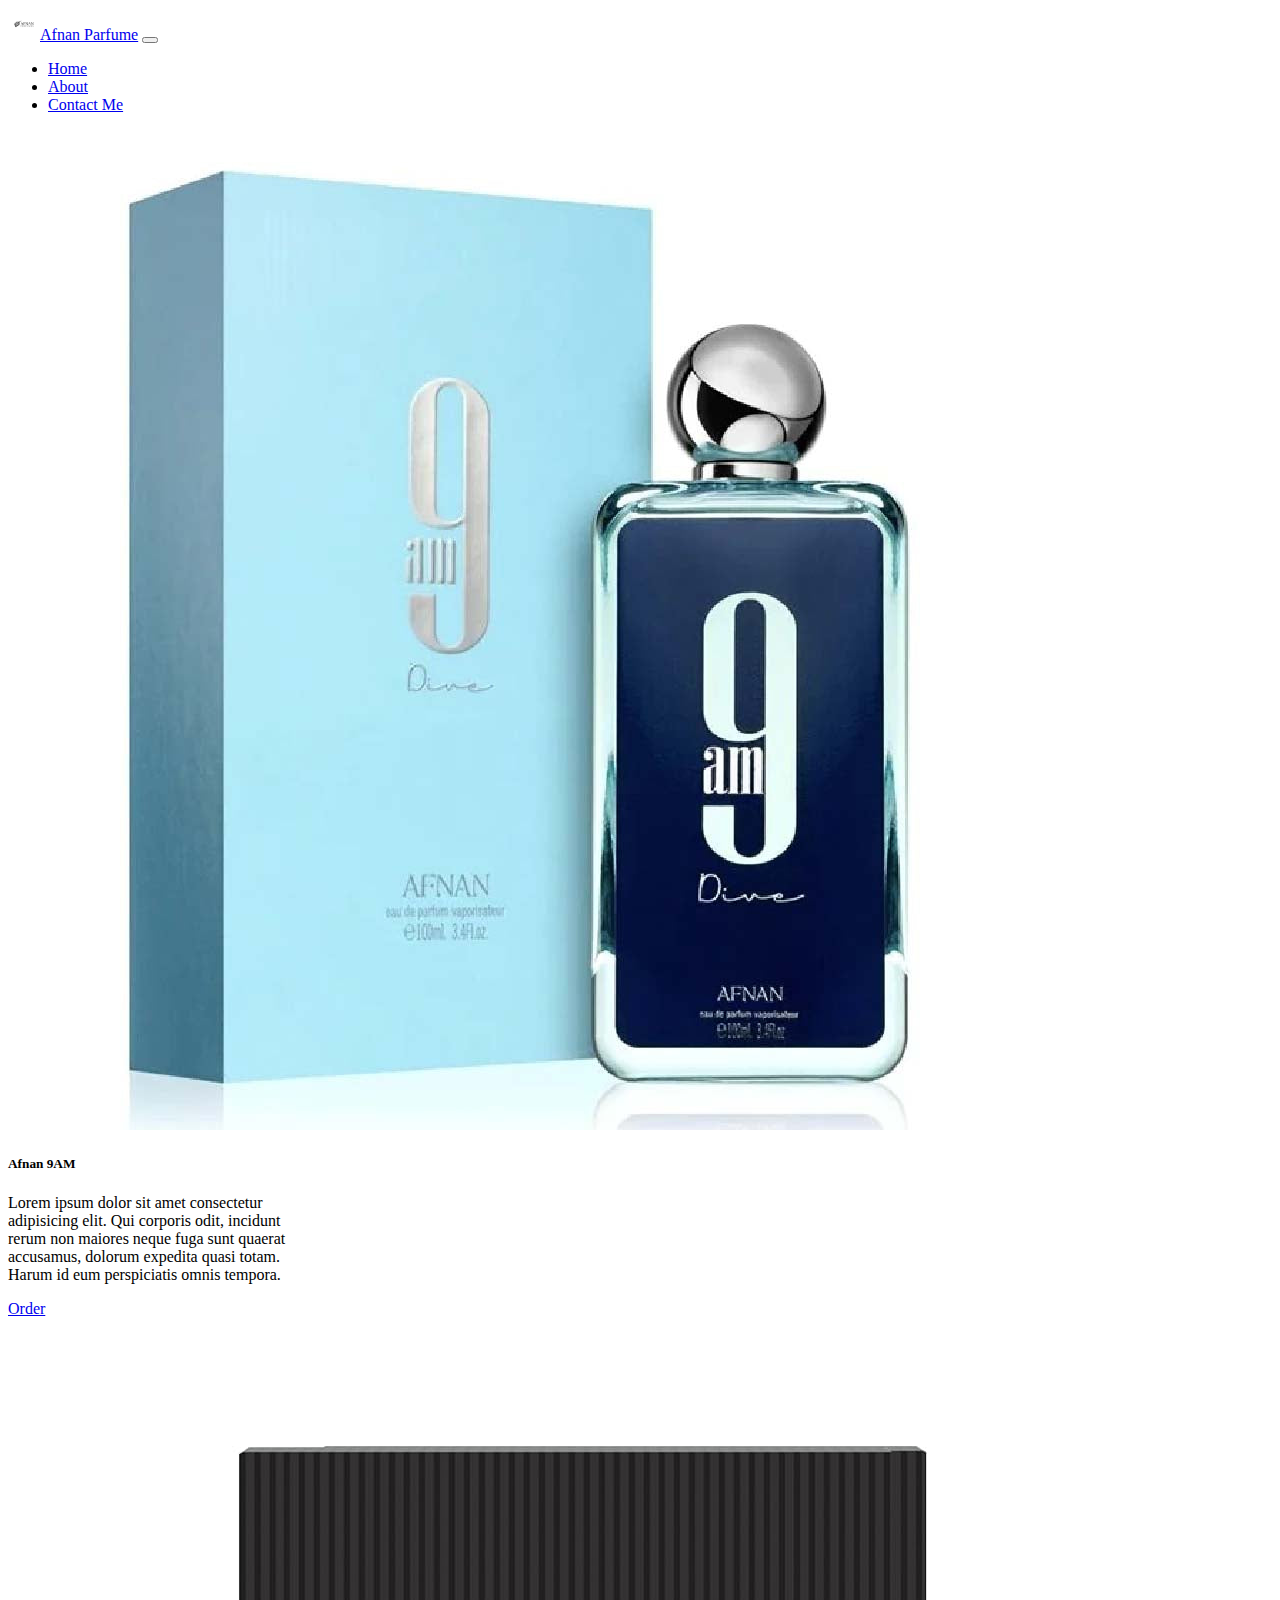
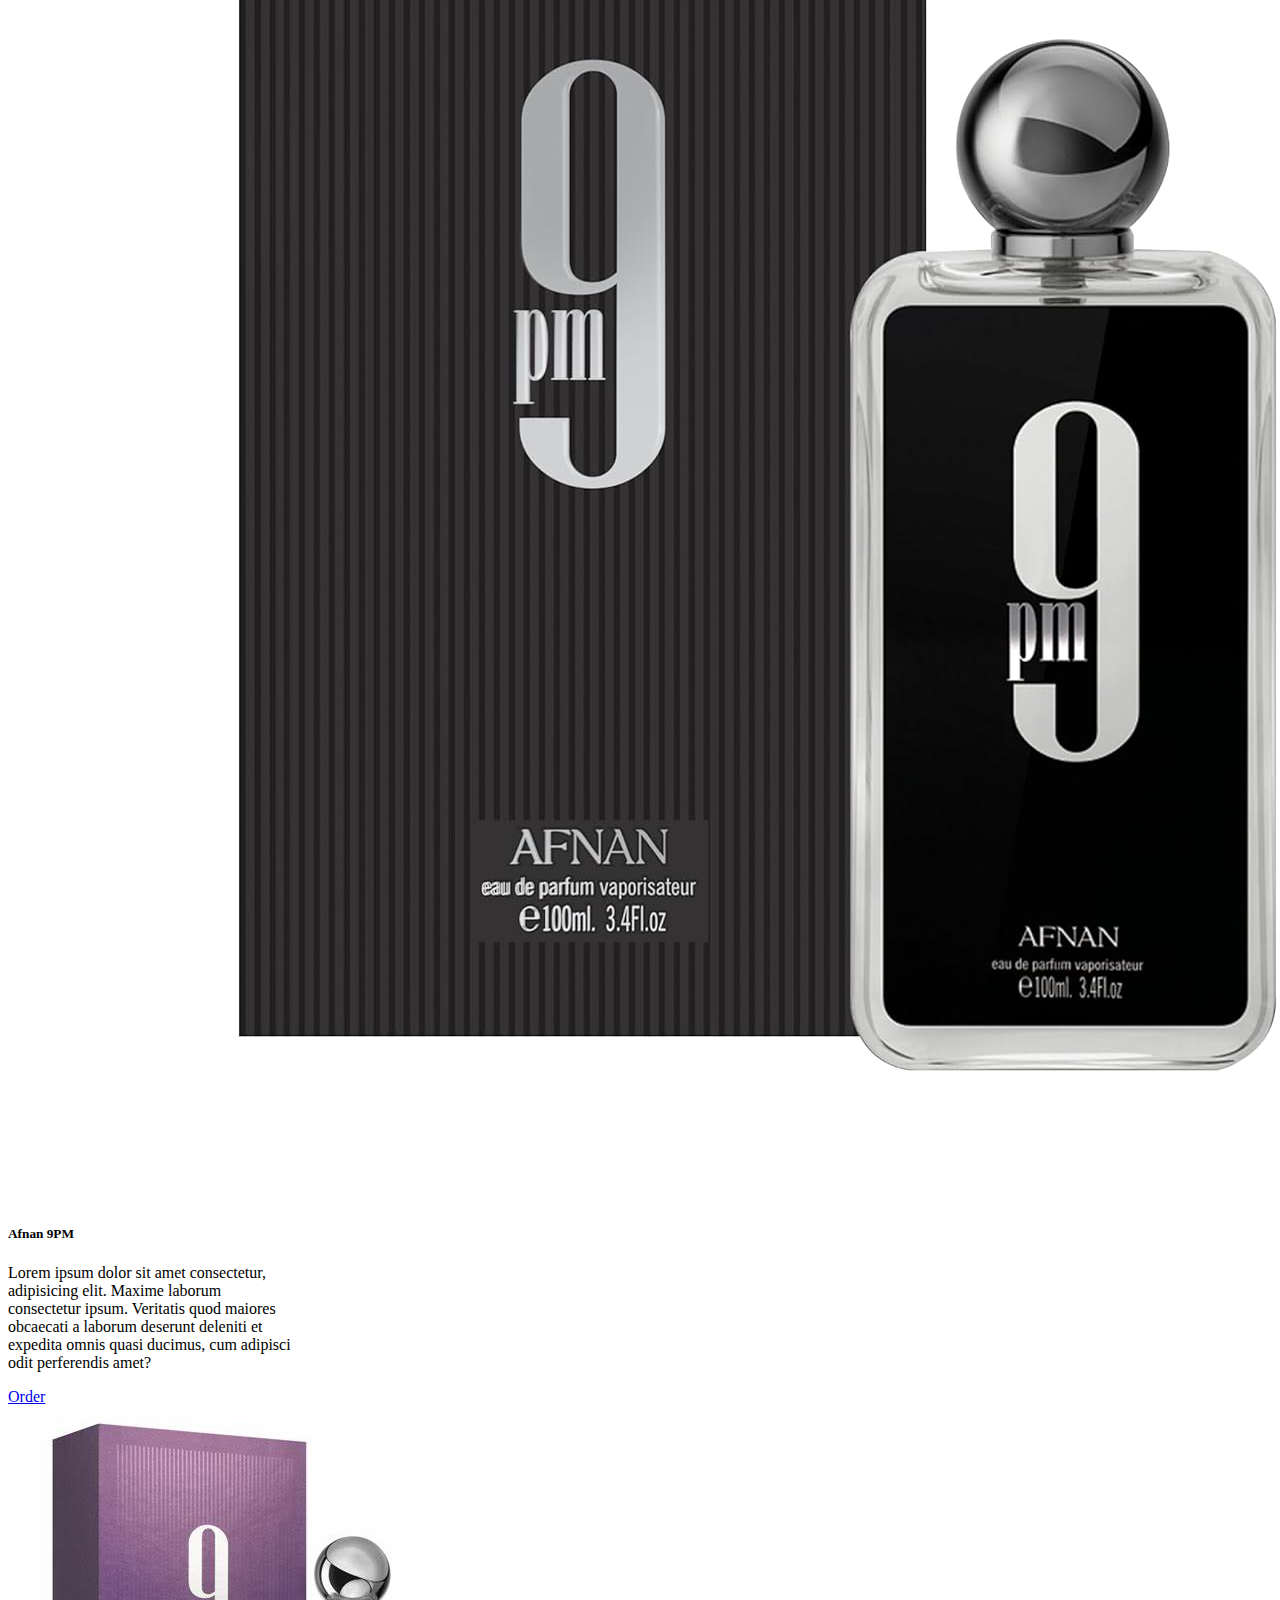
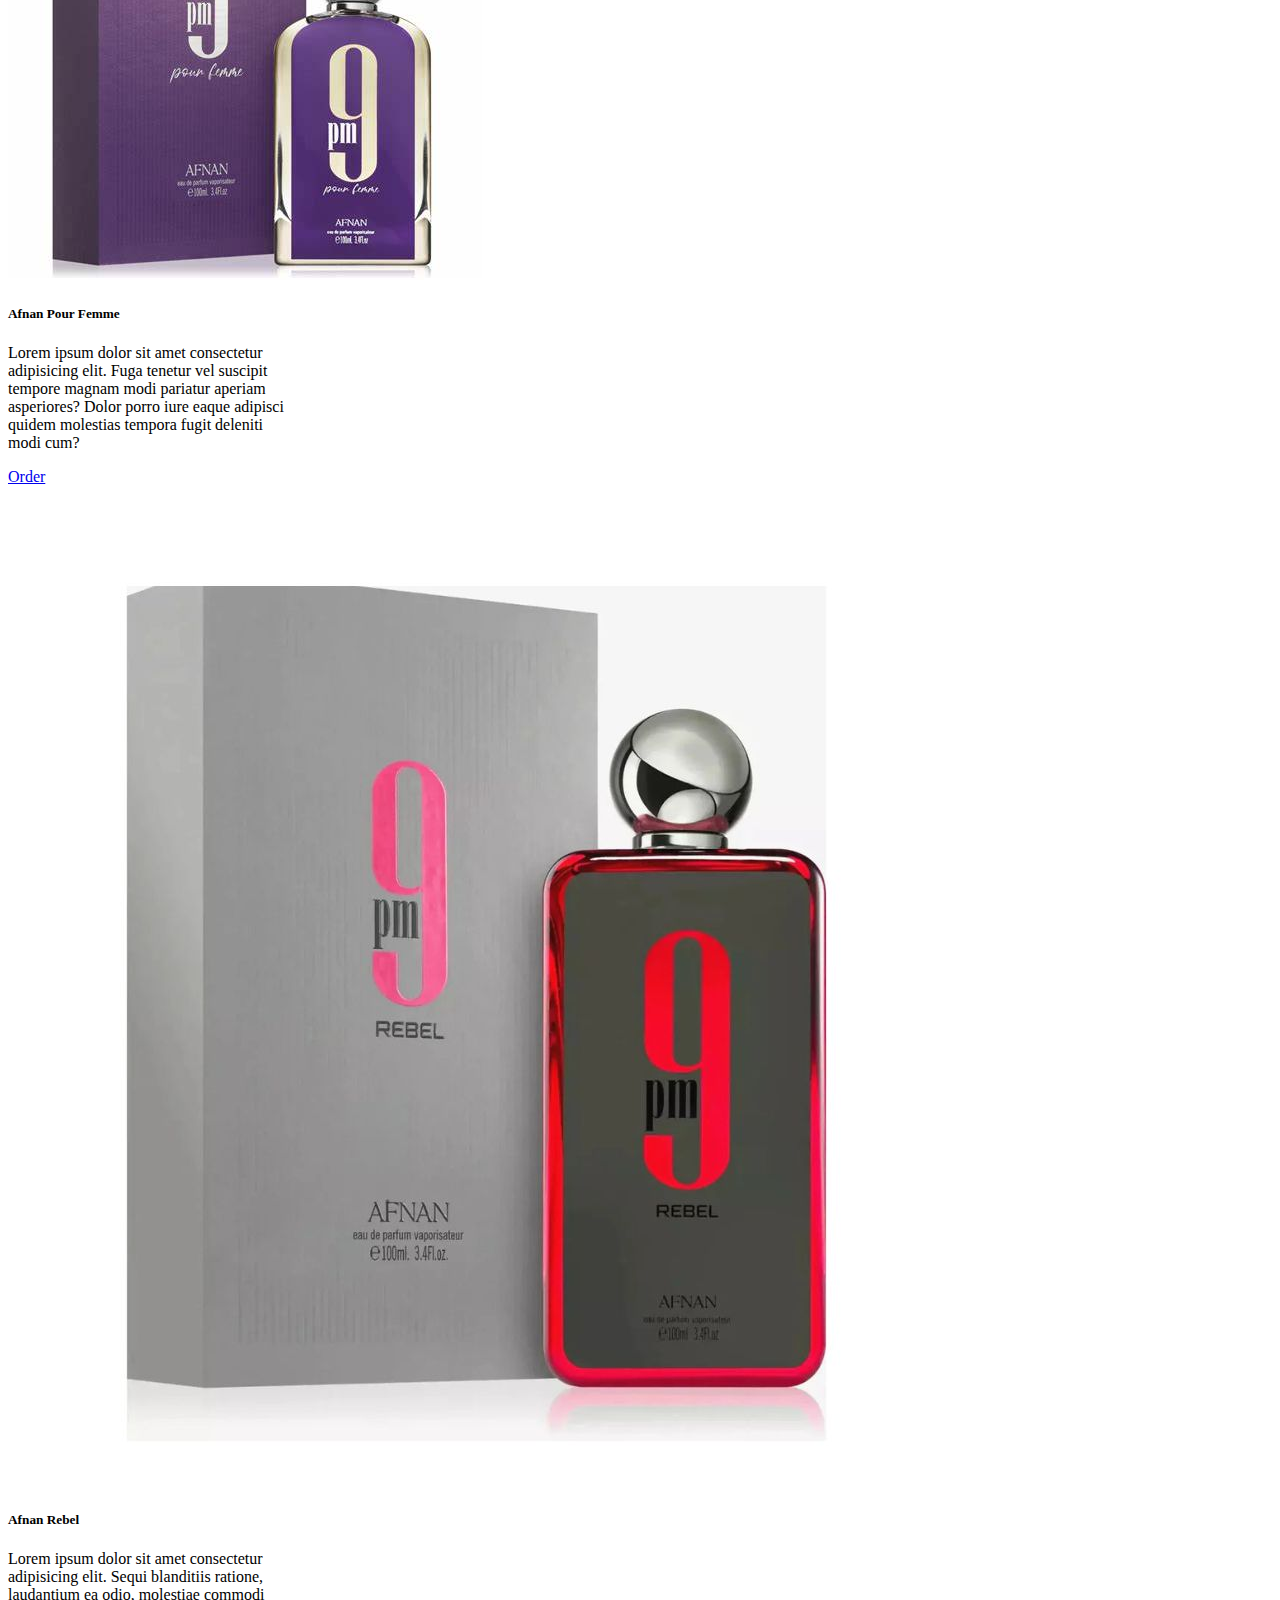
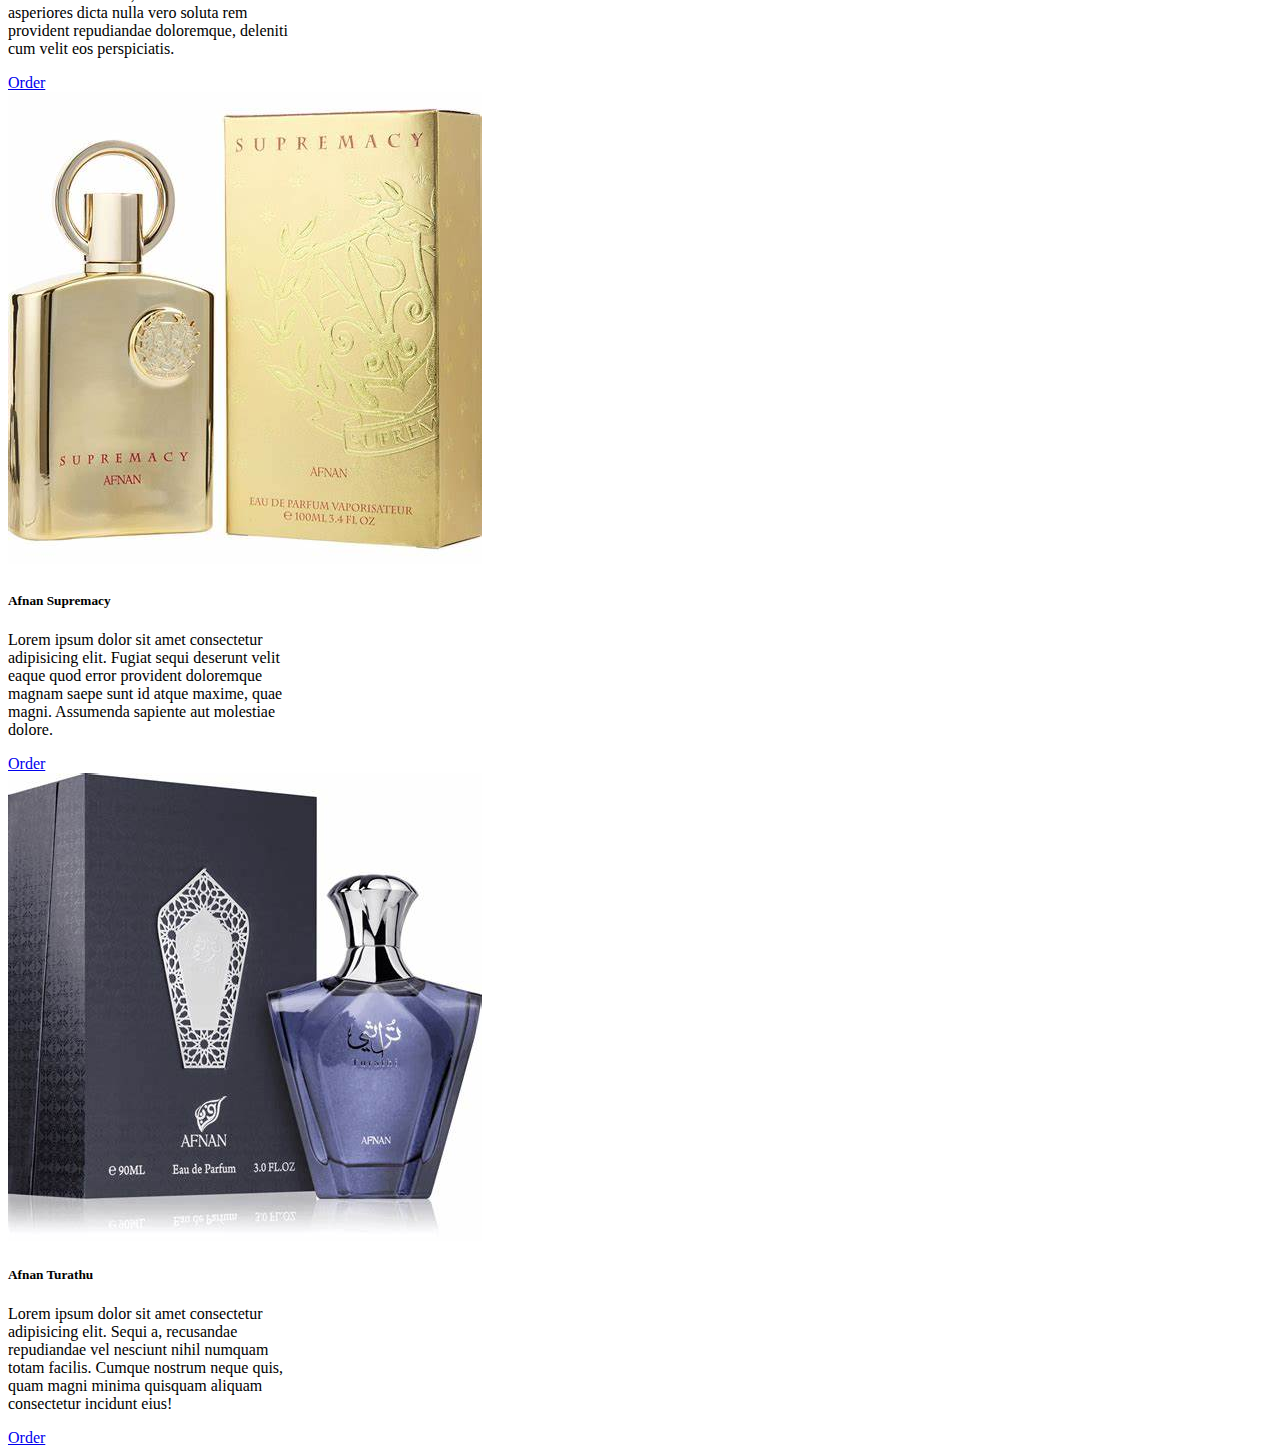
<file: Tugas 3/index.html>
<!DOCTYPE html> 
<html lang="en">
<head>
    <meta charset="UTF-8">
    <meta name="viewport" content="width=device-width, initial-scale=1.0">
    <title>Tugas pertemuan 4</title>
    <link href="https://cdn.jsdelivr.net/npm/bootstrap@5.0.2/dist/css/bootstrap.min.css" rel="stylesheet" integrity="sha384-EVSTQN3/azprG1Anm3QDgpJLIm9Nao0Yz1ztcQTwFspd3yD65VohhpuuCOmLASjC" crossorigin="anonymous">
</head>
<body>
    <nav class="navbar navbar-expand-lg navbar-light bg-light">
        <div class="container-fluid">
          <a class="navbar-brand" style="font-family: 'Times New Roman', Times, serif;" href="#"><img src="logo1.png" style="width: 2rem;">Afnan Parfume</a>
          <button class="navbar-toggler" type="button" data-bs-toggle="collapse" data-bs-target="#navbarNav" aria-controls="navbarNav" aria-expanded="false" aria-label="Toggle navigation">
            <span class="navbar-toggler-icon"></span>
          </button>
          <div class="collapse navbar-collapse justify-content-end" id="navbarNav">
            <ul class="navbar-nav">
              <li class="nav-item">
                <a class="nav-link active text-primary" aria-current="page" href="#" style=" font-family: 'Times New Roman', Times, serif;">Home</a>
              </li>
              <li class="nav-item">
                <a class="nav-link" style="font-family: 'Times New Roman', Times, serif;" href="#">About</a>
              </li>
              <li class="nav-item">
                <a class="nav-link" style="font-family: 'Times New Roman', Times, serif;" href="Contactme.html">Contact Me</a>
              </li>
            </ul>
          </div>
        </div>
      </nav>

      <div class="d-flex justify-content-center" style="gap: 8rem;">
      <div class="card mt-4" style="width: 18rem;">
        <img src="9am.jpg" class="card-img-top" alt="ini stawberry">
        <div class="card-body">
          <h5 class="card-title">Afnan 9AM</h5>
          <p class="card-text">Lorem ipsum dolor sit amet consectetur adipisicing elit. Qui corporis odit, incidunt rerum non maiores neque fuga sunt quaerat accusamus, dolorum expedita quasi totam. Harum id eum perspiciatis omnis tempora. </p>
          <a href="#" class="btn btn-primary">Order</a>
        </div>
      </div>

      <div class="card mt-4" style="width: 18rem;">
        <img src="9pm.jpg" class="card-img-top" alt="ini anggur">
        <div class="card-body">
          <h5 class="card-title">Afnan 9PM</h5>
          <p class="card-text">Lorem ipsum dolor sit amet consectetur, adipisicing elit. Maxime laborum consectetur ipsum. Veritatis quod maiores obcaecati a laborum deserunt deleniti et expedita omnis quasi ducimus, cum adipisci odit perferendis amet?</p>
          <a href="#" class="btn btn-primary">Order</a>
        </div>
      </div>
    

      <div class="card mt-4" style="width: 18rem;">
        <img src="femme.jpg" class="card-img-top" alt="ini Alpukat">
        <div class="card-body">
          <h5 class="card-title">Afnan Pour Femme</h5>
          <p class="card-text">Lorem ipsum dolor sit amet consectetur adipisicing elit. Fuga tenetur vel suscipit tempore magnam modi pariatur aperiam asperiores? Dolor porro iure eaque adipisci quidem molestias tempora fugit deleniti modi cum?</p>
          <a href="#" class="btn btn-primary">Order</a>
        </div>
      </div>
      </div>

      <div class="d-flex justify-content-center" style="gap: 8rem;">
        <div class="card mt-4" style="width: 18rem;">
          <img src="rebel.jpeg" class="card-img-top" alt="ini stawberry">
          <div class="card-body">
            <h5 class="card-title">Afnan Rebel</h5>
            <p class="card-text">Lorem ipsum dolor sit amet consectetur adipisicing elit. Sequi blanditiis ratione, laudantium ea odio, molestiae commodi asperiores dicta nulla vero soluta rem provident repudiandae doloremque, deleniti cum velit eos perspiciatis.</p>
            <a href="#" class="btn btn-primary">Order</a>
          </div>
        </div>

        <div class="card mt-4" style="width: 18rem;">
            <img src="supremacy.jpg" class="card-img-top" alt="ini anggur">
            <div class="card-body">
              <h5 class="card-title">Afnan Supremacy</h5>
              <p class="card-text">Lorem ipsum dolor sit amet consectetur adipisicing elit. Fugiat sequi deserunt velit eaque quod error provident doloremque magnam saepe sunt id atque maxime, quae magni. Assumenda sapiente aut molestiae dolore.</p>
              <a href="#" class="btn btn-primary">Order</a>
            </div>
        </div> 
        
        <div class="d-flex justify-content-center" style="gap: 8rem;">
            <div class="card mt-4" style="width: 18rem;">
              <img src="turathi.jpg" class="card-img-top" alt="ini stawberry">
              <div class="card-body">
                <h5 class="card-title">Afnan Turathu</h5>
                <p class="card-text">Lorem ipsum dolor sit amet consectetur adipisicing elit. Sequi a, recusandae repudiandae vel nesciunt nihil numquam totam facilis. Cumque nostrum neque quis, quam magni minima quisquam aliquam consectetur incidunt eius!</p>
                <a href="#" class="btn btn-primary">Order</a>
              </div>
            </div>
    
    
      <script src="https://cdn.jsdelivr.net/npm/bootstrap@5.0.2/dist/js/bootstrap.bundle.min.js" integrity="sha384-MrcW6ZMFYlzcLA8Nl+NtUVF0sA7MsXsP1UyJoMp4YLEuNSfAP+JcXn/tWtIaxVXM" crossorigin="anonymous"></script>
</body>
</html>
</file>
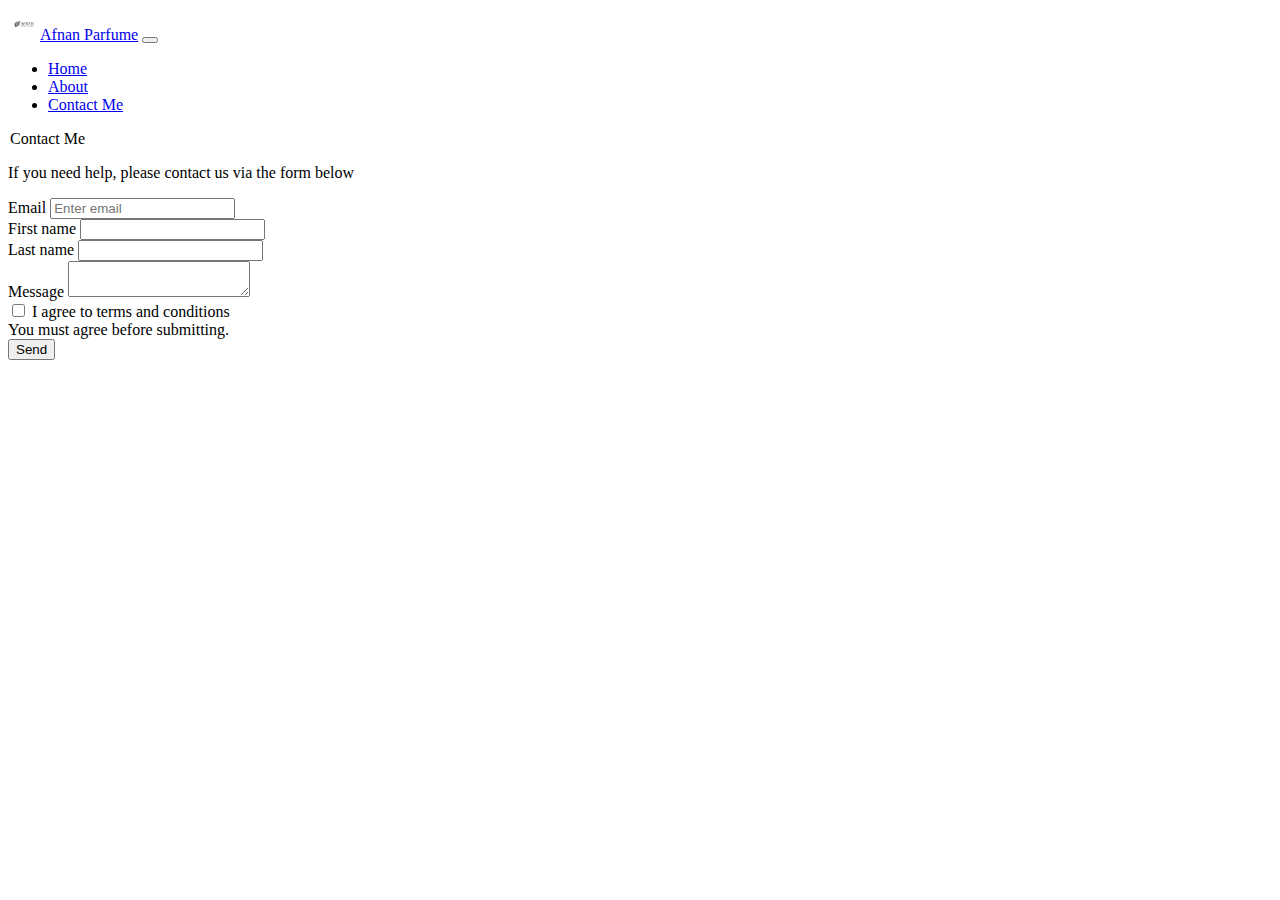
<file: Tugas 3/contactme.html>
<!DOCTYPE html>
<html lang="en">
<head>
    <meta charset="UTF-8">
    <meta name="viewport" content="width=device-width, initial-scale=1.0">
    <title>Tugas Pertemuan 4</title>
    <link href="https://cdn.jsdelivr.net/npm/bootstrap@5.0.2/dist/css/bootstrap.min.css" rel="stylesheet" integrity="sha384-EVSTQN3/azprG1Anm3QDgpJLIm9Nao0Yz1ztcQTwFspd3yD65VohhpuuCOmLASjC" crossorigin="anonymous">
</head>
<body>

    <nav class="navbar navbar-expand-lg navbar-light bg-light">
        <div class="container-fluid">
          <a class="navbar-brand" style="font-family: 'Times New Roman', Times, serif;" href="#"><img src="logo1.png" style="width: 2rem;">Afnan Parfume</a>
          <button class="navbar-toggler" type="button" data-bs-toggle="collapse" data-bs-target="#navbarNav" aria-controls="navbarNav" aria-expanded="false" aria-label="Toggle navigation">
            <span class="navbar-toggler-icon"></span>
          </button>
          <div class="collapse navbar-collapse justify-content-end" id="navbarNav">
            <ul class="navbar-nav">
              <li class="nav-item">
                <a class="nav-link" aria-current="page" href="index.html" style="font-family: 'Times New Roman', Times, serif;">Home</a>
              </li>
              <li class="nav-item">
                <a class="nav-link" style="font-family: 'Times New Roman', Times, serif;" href="#">About</a>
              </li>
              <li class="nav-item">
                <a class="nav-link active text-primary" style="font-family: 'Times New Roman', Times, serif;" href="#">Contact Me</a>
              </li>
            </ul>
          </div>
        </div>
      </nav>
    <section>
        <form class="row g-3 needs-validation px-5 mt-2" novalidate>
          <legend class="text-primary">Contact Me</legend>
          <p>If you need help, please contact us via the form below</p>
          <div class="mb-3">
            <label for="EmailTextInput" class="form-label">Email</label>
            <input type="text" id="Email" class="form-control" placeholder="Enter email">
          </div> 
        <div class="col-md-4">
          <label for="validationCustom01" class="form-label">First name</label>
          <input type="text" class="form-control" id="validationCustom01">
          <div class="valid-feedback">
          </div>
        </div>
        <div class="col-md-4">
          <label for="validationCustom02" class="form-label">Last name</label>
          <input type="text" class="form-control" id="validationCustom02">
          <div class="valid-feedback">
          </div>
        </div>
        <div class="col-12">
          <label for="floatingTextarea">Message</label>
          <textarea class="form-control" id="floatingTextarea" style="height: 70x;"></textarea>
        </div>
        <div class="col-12">
          <div class="form-check">
            <input class="form-check-input" type="checkbox" value="" id="invalidCheck" required>
            <label class="form-check-label" for="invalidCheck">
              I agree to terms and conditions
            </label>
            <div class="invalid-feedback">
              You must agree before submitting.
            </div>
          </div>
        </div>
        <div class="col-12">
          <button class="btn btn-primary" type="submit">Send</button>
        </div>
      </form> 
    </section>
      
      <script src="https://cdn.jsdelivr.net/npm/bootstrap@5.0.2/dist/js/bootstrap.bundle.min.js" integrity="sha384-MrcW6ZMFYlzcLA8Nl+NtUVF0sA7MsXsP1UyJoMp4YLEuNSfAP+JcXn/tWtIaxVXM" crossorigin="anonymous"></script> 
</body>
</html>
</file>
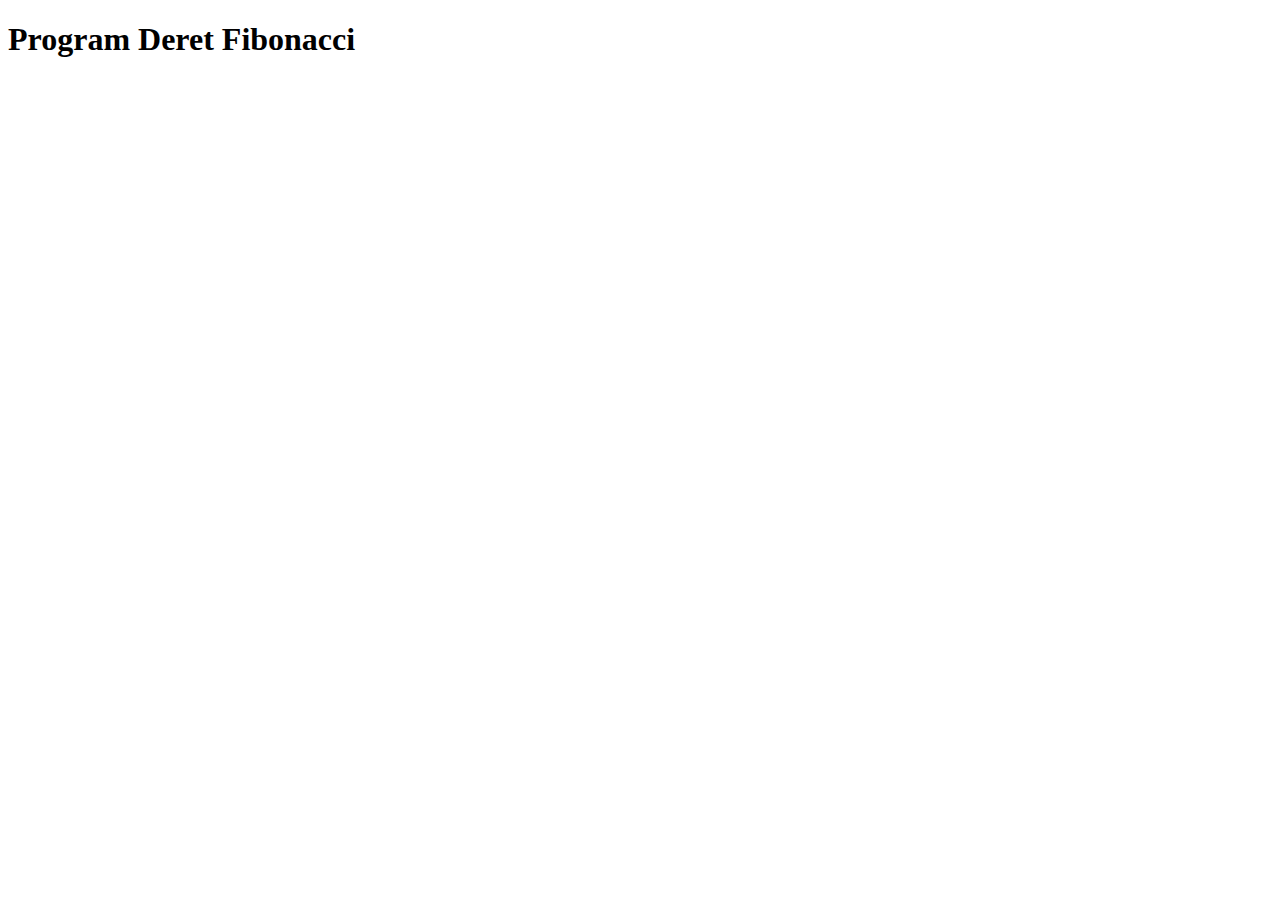
<file: Tugas2/fibonacci.html>
<!DOCTYPE html>
<html lang="en">
<head>
    <meta charset="UTF-8">
    <meta name="viewport" content="width=device-width, initial-scale=1.0">
    <title>Deret Fibonacci</title>
</head>
<body>
    <h1>Program Deret Fibonacci</h1>
    <script src="fibonacci.js"></script>
</body>
</html>
</file>
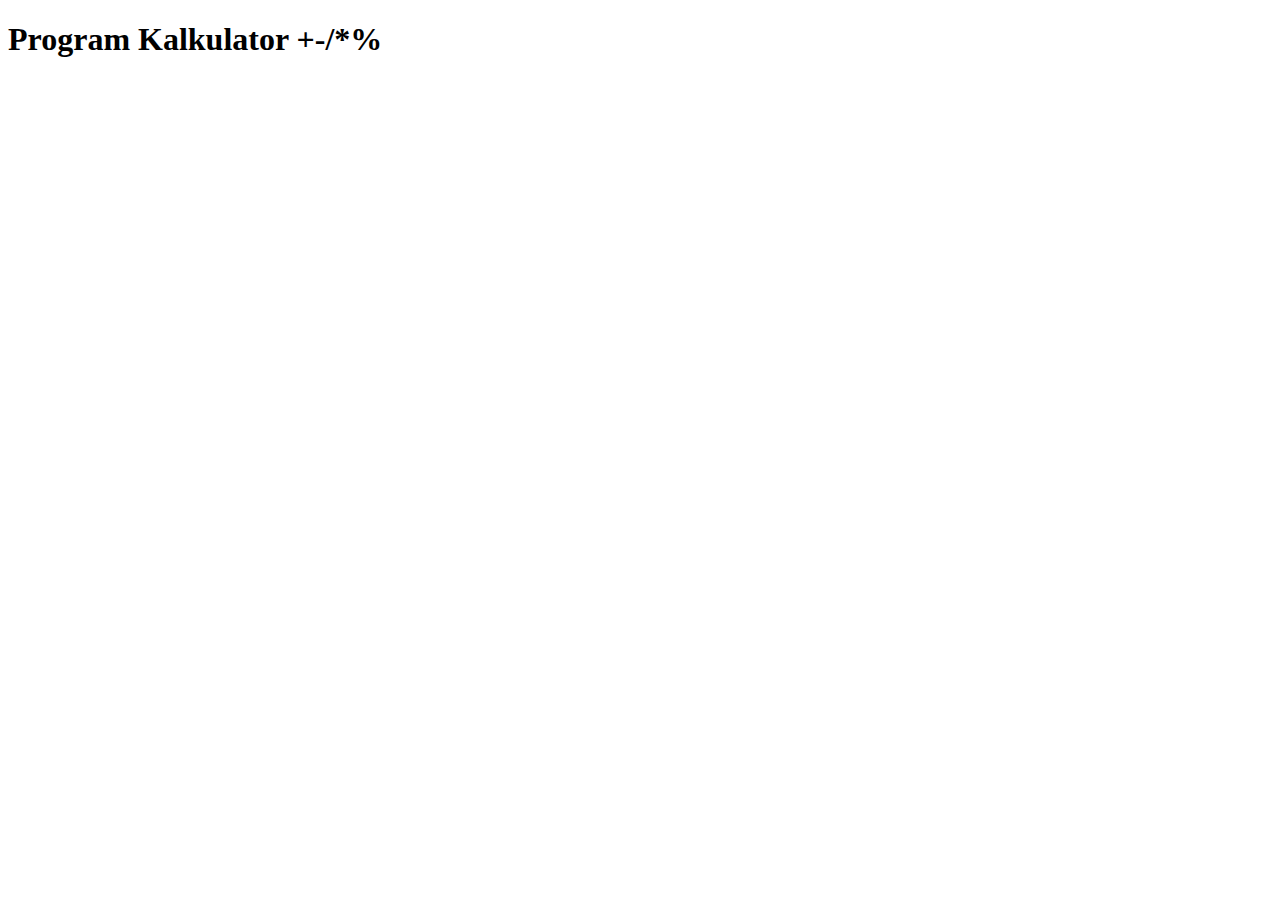
<file: Tugas2/kalkulator.html>
<!DOCTYPE html>
<html lang="en">
<head>
    <meta charset="UTF-8">
    <meta name="viewport" content="width=device-width, initial-scale=1.0">
    <title>Kalkulator</title>
</head>
<body>
    <h1>Program Kalkulator +-/*% </h1>
    <script src="kalkulator.js"></script>
</body>
</html>
</file>
